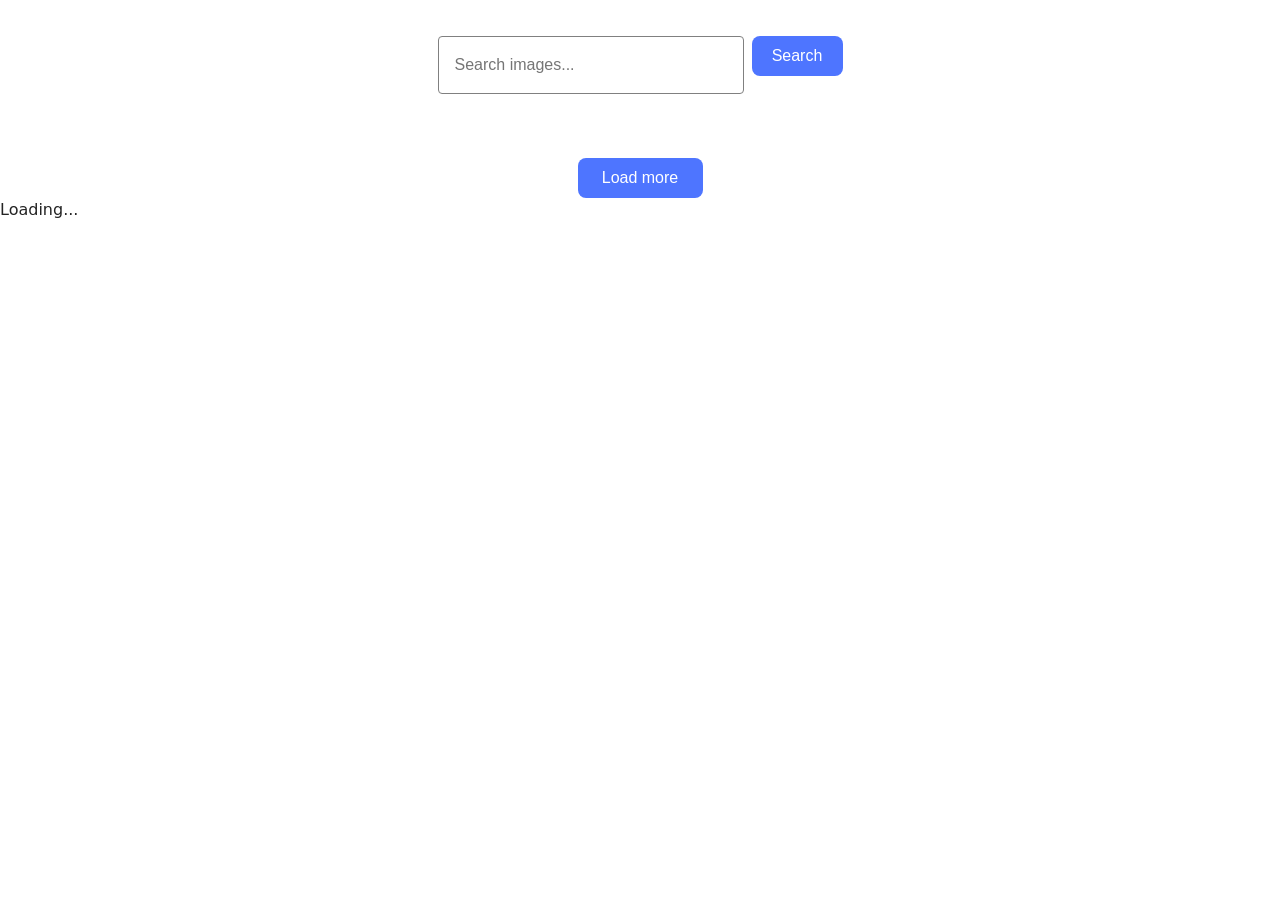
<file: src/index.html>
<!doctype html>
<html lang="en">
  <head>
    <meta charset="UTF-8" />
    <link rel="icon" type="image/svg+xml" href="/favicon.svg" />
    <meta name="viewport" content="width=device-width, initial-scale=1.0" />
    <title>Vanilla App Template</title>
    <link rel="stylesheet" href="./css/styles.css" />
  </head>
  <body>
    <main>
      <form class="form">
        <label>
          <input
            type="text"
            name="search-text"
            placeholder="Search images..."
            required
          />
        </label>
        <button type="submit">Search</button>
      </form>

      <ul class="gallery"></ul>

      <button class="load-more is-hidden" type="button">Load more</button>

      <span class="loader is-hidden">Loading...</span>
    </main>

    <script type="module" src="./main.js"></script>
  </body>
</html>
</file>
<file: src/css/styles.css>
/**
  |============================
  | include css partials with
  | default @import url()
  |============================
*/
/* Common styles */
@import url('./reset.css');
@import url('./base.css');


.form {
  display: flex;
  justify-content: center;
  gap: 8px;
  margin-bottom: 32px;
  margin-top: 36px;
}

.form input {
  width: 272px;
  height: 40px;
  padding: 8px 16px;
  border: 1px solid #808080;
  border-radius: 4px;
  outline: transparent;
  font-size: 16px;
  line-height: 1.5;
}

.form input:hover {
  border-color: #000;
}

.form input:focus {
  border-color: #4e75ff;
}

.form button {
  min-width: 91px;
  height: 40px;
  padding: 8px 16px;
  border: none;
  border-radius: 8px;
  background-color: #4e75ff;
  font-weight: 500;
  font-size: 16px;
  line-height: 1.5;
  color: #fff;
  cursor: pointer;
}

.form button:hover,
.form button:focus {
  background-color: #6c8cff;
}

.gallery {
  display: flex;
  flex-wrap: wrap;
  gap: 24px;
  max-width: 1128px;
  margin: 0 auto;
  padding: 0 16px;
  list-style: none;
}

.gallery-item {
  flex-basis: calc((100% - 48px) / 3);
  border: 1px solid #808080;
  box-sizing: border-box;
}

.gallery-link {
  display: block;
  color: inherit;
  text-decoration: none;
}

.gallery-image {
  display: block;
  width: 100%;
  height: 200px;
  object-fit: cover;
}

.info {
  display: flex;
  justify-content: space-around;
  padding: 4px 8px;
  margin: 0;
  list-style: none;
}

.info-item {
  display: flex;
  flex-direction: column;
  align-items: center;
  font-size: 12px;
  line-height: 1.33;
  letter-spacing: 0.04em;
}

.info-item b {
  font-weight: 600;
}

.loader {

  text-align: center;
  margin-top: 32px;
}

.load-more {
  display: block;
  min-width: 125px;
  height: 40px;
  margin: 32px auto 0;
  padding: 8px 16px;
  border: none;
  border-radius: 8px;
  background-color: #4e75ff;
  color: #fff;
  font-weight: 500;
  font-size: 16px;
  cursor: pointer;
}

.load-more:hover,
.load-more:focus {
  background-color: #6c8cff;
}

.is-hiden {
  display: none;
}
</file>
